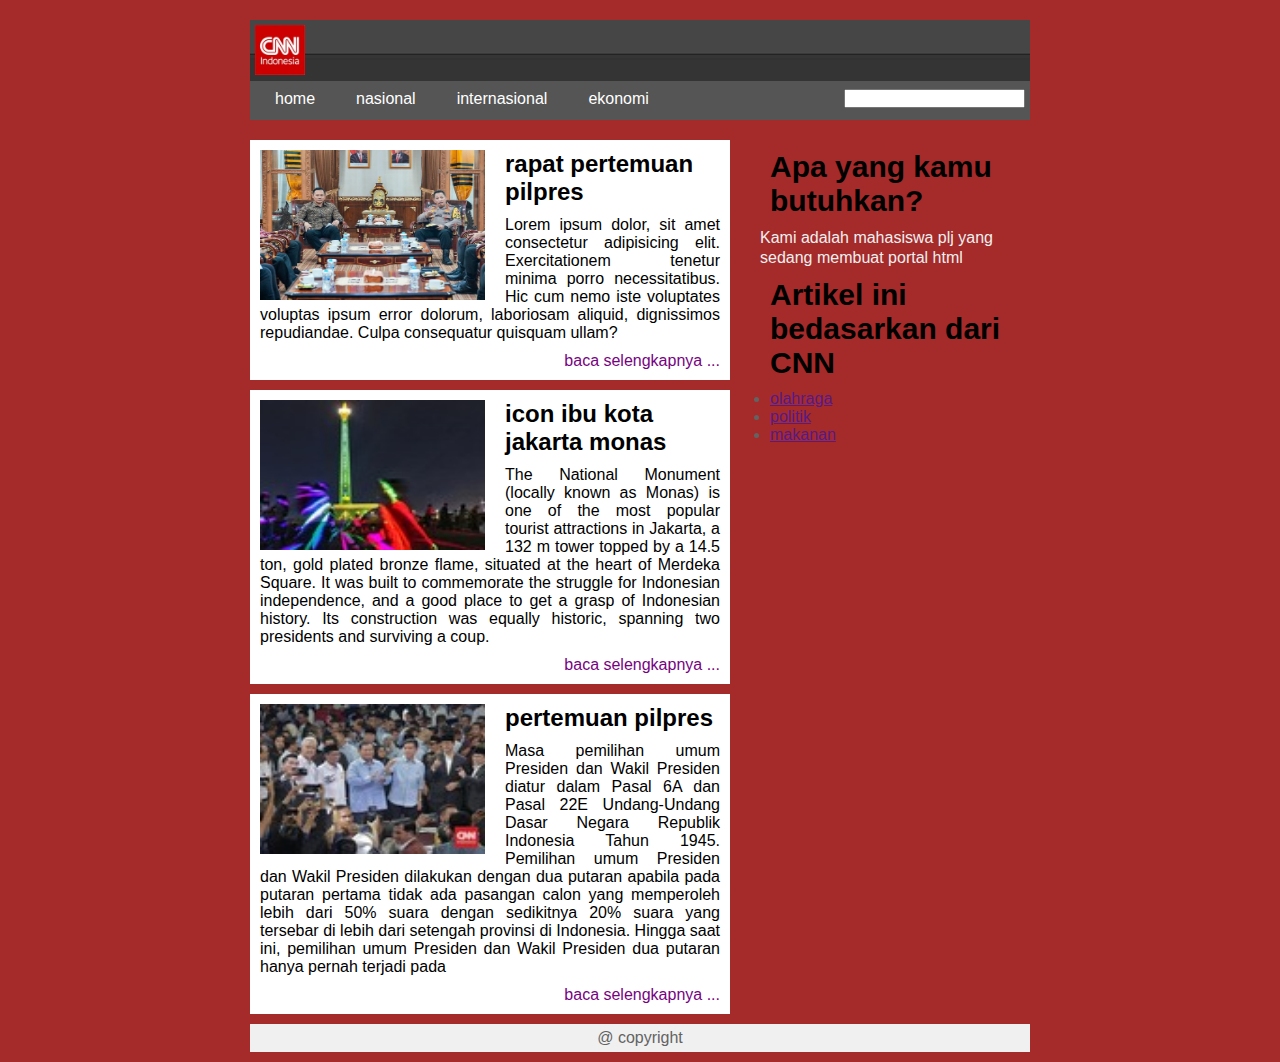
<file: template/index.html>
<!DOCTYPE html>
<html lang="en">
<head>
    <meta charset="UTF-8">
    <meta name="viewport" content="width=device-width, initial-scale=1.0">
    <title>Website sederhana</title>
    <link rel="stylesheet" href="style.css">
</head>
<body>
<div id="wrapper">
    <div id="header">
        <img src="../img/logo.webp" alt="nama logo">
        
        <!-- menu -->
        <ul id="menu-utama">
            <li><a href="#">home</a></li>
            <li><a href="#">nasional</a></li>
            <li><a href="#">internasional</a></li>
            <li><a href="#">ekonomi</a></li>
        </ul>

        <!-- form seacrh -->

        <form action="#">
            <input type="text" name="search" id="">
        </form>
    </div>
        <div id="content">
            <div class="artikel">
            <img src="../img/logo1.jpeg" alt="gambar artikel">
            <h2>rapat pertemuan pilpres</h2>
            <p>Lorem ipsum dolor, sit amet consectetur adipisicing elit. Exercitationem tenetur minima porro necessitatibus. Hic cum nemo iste voluptates voluptas ipsum error dolorum, laboriosam aliquid, dignissimos repudiandae. Culpa consequatur quisquam ullam?</p>
            <a href="artikel1.html">baca selengkapnya ...</a>
        </div>

        
            <div class="artikel">
            <img src="../img/monas.jpeg" alt="gambar monas">
            <h2>icon ibu kota jakarta monas</h2>
            <p>The National Monument
                (locally known as Monas) is one of the most popular tourist attractions in
                Jakarta, a 132 m tower topped by a 14.5 ton, gold plated bronze flame,
                situated at the heart of Merdeka Square. It was built to commemorate the struggle for Indonesian
                independence, and a good place to get a grasp of Indonesian history.  Its
                construction was equally historic, spanning two presidents and surviving a coup. </p>
            <a href="artikel2.html">baca selengkapnya ...</a>
        </div>

       
            <div class="artikel">
            <img src="../img/capres.jpeg" alt="gambar capres">
            <h2>pertemuan pilpres</h2>
            <p>Masa pemilihan umum Presiden dan Wakil Presiden diatur dalam Pasal 6A dan Pasal 22E Undang-Undang Dasar Negara Republik Indonesia Tahun 1945. Pemilihan umum Presiden dan Wakil Presiden dilakukan dengan dua putaran apabila pada putaran pertama tidak ada pasangan calon yang memperoleh lebih dari 50% suara dengan sedikitnya 20% suara yang tersebar di lebih dari setengah provinsi di Indonesia. Hingga saat ini, pemilihan umum Presiden dan Wakil Presiden dua putaran hanya pernah terjadi pada</p>
            <a href="artikel3.html">baca selengkapnya ...</a>
        </div>
        </div>
    <div id="sidebar">
    <h2>Apa yang kamu butuhkan?</h2>
    <p>Kami adalah mahasiswa plj yang sedang membuat portal html</p>

    <h2>Artikel ini bedasarkan dari CNN</h2>
    <ul>
        <li><a href="">olahraga</a></li>
        <li><a href="">politik</a></li>
        <li><a href="">makanan</a></li>
    </ul>
</div>
<div id="footer">
<p>@ copyright</p>

    </div>
</div>
</body>
</html>
</file>
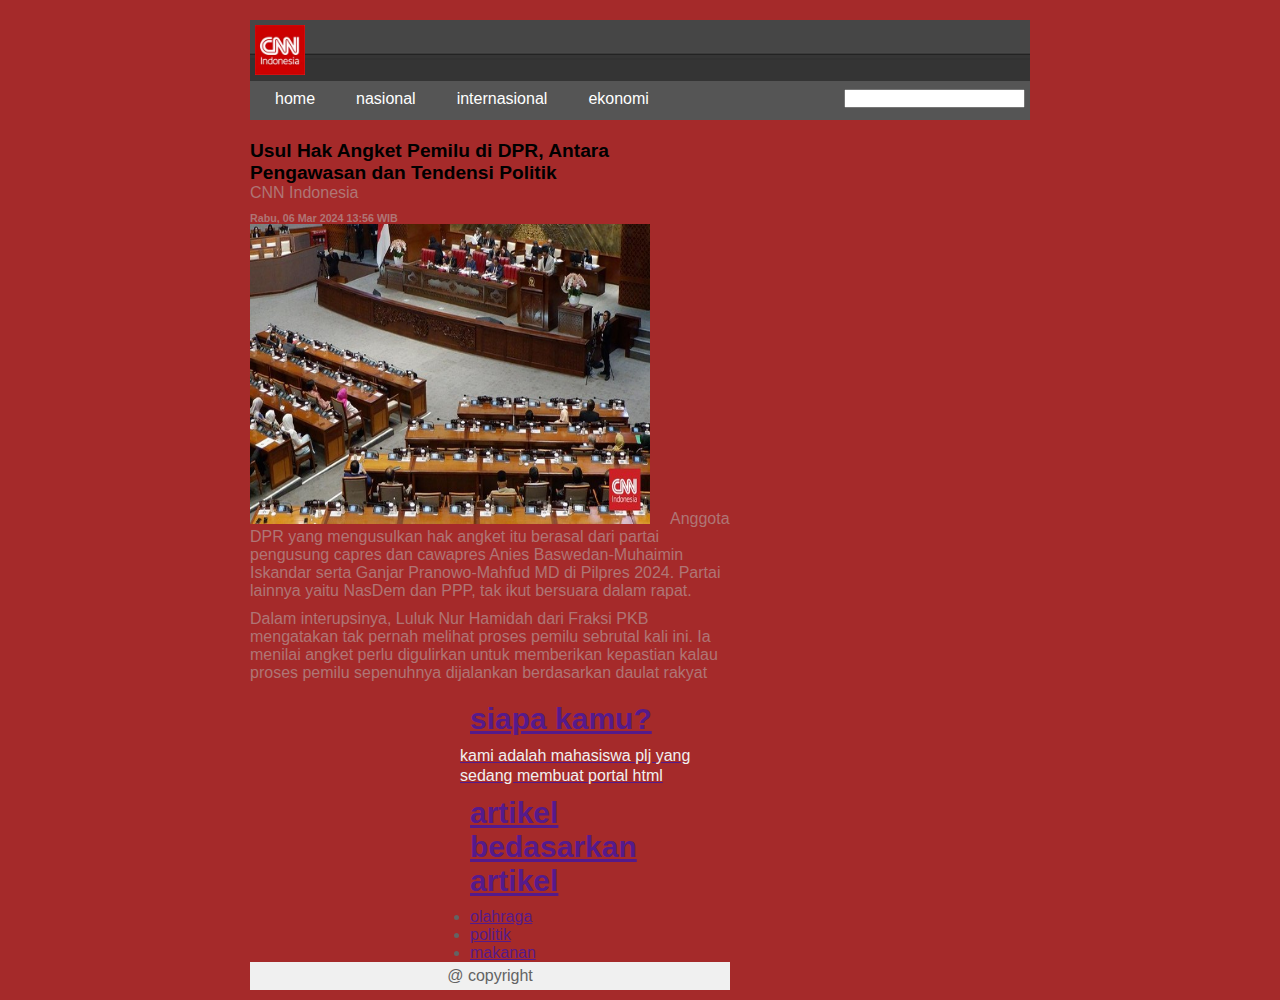
<file: template/artikel1.html>
<!DOCTYPE html>
<html lang="en">
<head>
    <meta charset="UTF-8">
    <meta name="viewport" content="width=device-width, initial-scale=1.0">
    <title>Website sederhana</title>
    <link rel="stylesheet" href="style.css">
</head>
<body>
<div id="wrapper">
    <div id="header">
        <img src="../img/logo.webp" alt="nama logo">
        
        <!-- menu -->
        <ul id="menu-utama">
            <li><a href="index.html">home</a></li>
            <li><a href="#">nasional</a></li>
            <li><a href="#">internasional</a></li>
            <li><a href="#">ekonomi</a></li>
        </ul>

        <!-- form seacrh -->

        <form action="#">
            <input type="text" name="search" id="">
        </form>
    </div>
        <div id="content">
            <div class="sub-artikel">
            <h6 style="font-size: larger;">Usul Hak Angket Pemilu di DPR, Antara Pengawasan dan Tendensi Politik</h6>
            <a href>CNN Indonesia</p>
            <h6 >Rabu, 06 Mar 2024 13:56 WIB</h2>
            <img src="../img/gambar7.jpeg" alt="gambar7"

            <p>Anggota DPR yang mengusulkan hak angket itu berasal dari partai pengusung capres dan cawapres Anies Baswedan-Muhaimin Iskandar serta Ganjar Pranowo-Mahfud MD di Pilpres 2024. Partai lainnya yaitu NasDem dan PPP, tak ikut bersuara dalam rapat.
            </p>

            <p>Dalam interupsinya, Luluk Nur Hamidah dari Fraksi PKB mengatakan tak pernah melihat proses pemilu sebrutal kali ini. Ia menilai angket perlu digulirkan untuk memberikan kepastian kalau proses pemilu sepenuhnya dijalankan berdasarkan daulat rakyat
            </p>
        </div>
    <div id="sidebar">
    <h2>siapa kamu?</h2>
    <p>kami adalah mahasiswa plj yang sedang membuat portal html</p>

    <h2>artikel bedasarkan artikel</h2>
    <ul>
        <li><a href="">olahraga</a></li>
        <li><a href="">politik</a></li>
        <li><a href="">makanan</a></li>
    </ul>
</div>
<div id="footer">
<p>@ copyright</p>

    </div>
</div>
</body>
</html>
</file>
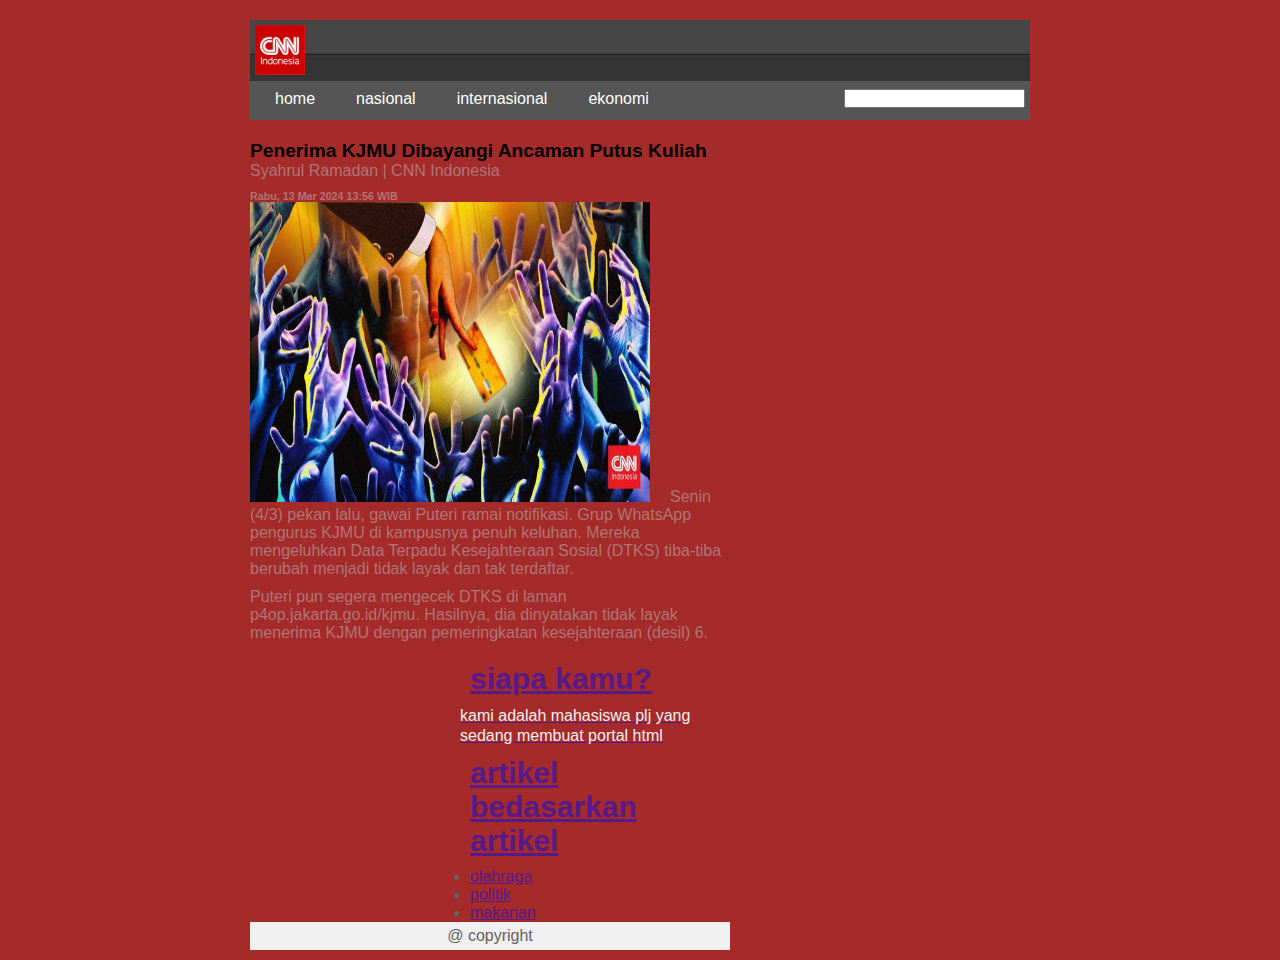
<file: template/artikel2.html>
<!DOCTYPE html>
<html lang="en">
<head>
    <meta charset="UTF-8">
    <meta name="viewport" content="width=device-width, initial-scale=1.0">
    <title>Website sederhana</title>
    <link rel="stylesheet" href="style.css">
</head>
<body>
<div id="wrapper">
    <div id="header">
        <img src="../img/logo.webp" alt="nama logo">
        
        <!-- menu -->
        <ul id="menu-utama">
            <li><a href="index.html">home</a></li>
            <li><a href="#">nasional</a></li>
            <li><a href="#">internasional</a></li>
            <li><a href="#">ekonomi</a></li>
        </ul>

        <!-- form seacrh -->

        <form action="#">
            <input type="text" name="search" id="">
        </form>
    </div>
        <div id="content">
            <div class="sub-artikel ">
                <h6 style="font-size: larger;">Penerima KJMU Dibayangi Ancaman Putus Kuliah</h6>
                <a href>Syahrul Ramadan | CNN Indonesia</p>
                <h6 >Rabu, 13 Mar 2024 13:56 WIB</h2>
                <img src="../img/gambar8.jpeg" alt="gambar8"

            <p>Senin (4/3) pekan lalu, gawai Puteri ramai notifikasi. Grup WhatsApp pengurus KJMU di kampusnya penuh keluhan. Mereka mengeluhkan Data Terpadu Kesejahteraan Sosial (DTKS) tiba-tiba berubah menjadi tidak layak dan tak terdaftar.</p>

            <p>Puteri pun segera mengecek DTKS di laman p4op.jakarta.go.id/kjmu. Hasilnya, dia dinyatakan tidak layak menerima KJMU dengan pemeringkatan kesejahteraan (desil) 6.</p>
        </div>
    <div id="sidebar">
    <h2>siapa kamu?</h2>
    <p>kami adalah mahasiswa plj yang sedang membuat portal html</p>

    <h2>artikel bedasarkan artikel</h2>
    <ul>
        <li><a href="">olahraga</a></li>
        <li><a href="">politik</a></li>
        <li><a href="">makanan</a></li>
    </ul>
</div>
<div id="footer">
<p>@ copyright</p>

    </div>
</div>
</body>
</html>
</file>
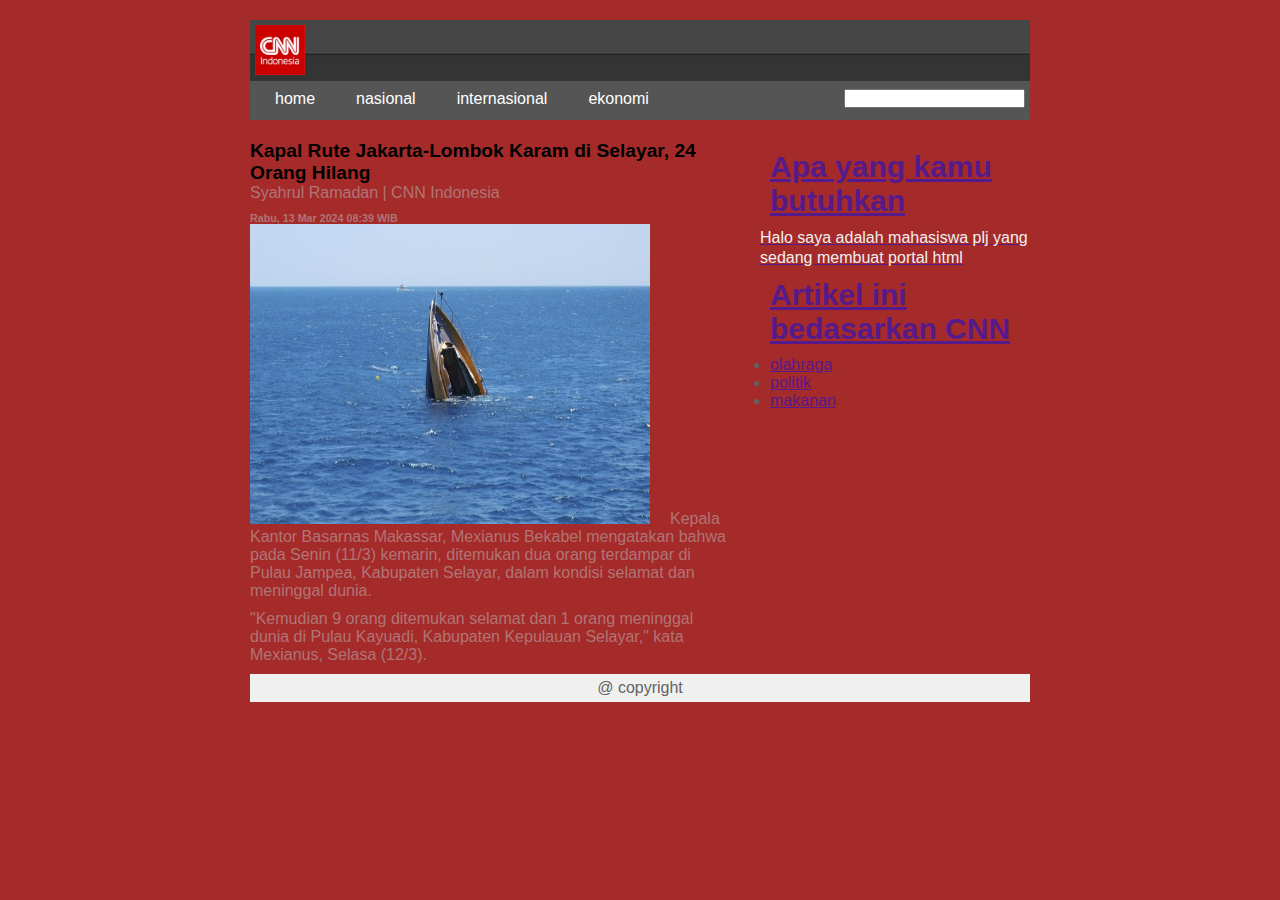
<file: template/artikel3.html>
<!DOCTYPE html>
<html lang="en">
<head>
    <meta charset="UTF-8">
    <meta name="viewport" content="width=device-width, initial-scale=1.0">
    <title>Website sederhana</title>
    <link rel="stylesheet" href="style.css">
</head>
<body>
<div id="wrapper">
    <div id="header">
        <img src="../img/logo.webp" alt="nama logo">
        
        <!-- menu -->
        <ul id="menu-utama">
            <li><a href="index.html">home</a></li>
            <li><a href="#">nasional</a></li>
            <li><a href="#">internasional</a></li>
            <li><a href="#">ekonomi</a></li>
        </ul>

        <!-- form seacrh -->

        <form action="#">
            <input type="text" name="search" id="">
        </form>
    </div>
        <div id="content">
            <div class="sub-artikel">
                <h6 style="font-size: larger;">Kapal Rute Jakarta-Lombok Karam di Selayar, 24 Orang Hilang</h6>
                <a href>Syahrul Ramadan | CNN Indonesia</p>
                <h6 >Rabu, 13 Mar 2024 08:39 WIB</h2>
                <img src="../img/gambar9.jpeg" alt="gambar9"

                <p>Kepala Kantor Basarnas Makassar, Mexianus Bekabel mengatakan bahwa pada Senin (11/3) kemarin, ditemukan dua orang terdampar di Pulau Jampea, Kabupaten Selayar, dalam kondisi selamat dan meninggal dunia.</p>

                <p>"Kemudian 9 orang ditemukan selamat dan 1 orang meninggal dunia di Pulau Kayuadi, Kabupaten Kepulauan Selayar," kata Mexianus, Selasa (12/3).</p>
           
        </div>
        </div>
    <div id="sidebar">
    <h2>Apa yang kamu butuhkan</h2>
    <p>Halo saya adalah mahasiswa plj yang sedang membuat portal html</p>

    <h2>Artikel ini bedasarkan CNN</h2>
    <ul>
        <li><a href="">olahraga</a></li>
        <li><a href="">politik</a></li>
        <li><a href="">makanan</a></li>
    </ul>
</div>
<div id="footer">
<p>@ copyright</p>

    </div>
</div>
</body>
</html>
</file>
<file: template/style.css>
body{
    background-color: brown;
}

*{
    margin: 0;
    padding: 0;
    font-family: 'Segoe UI', Tahoma, Geneva, Verdana, sans-serif;
}

#wrapper{
    width: 780px;
    margin: 0 auto;
    overflow: hidden;
}

#header{
    background: url(../img/header.jpg) repeat-x #555;
    height: 90px;
    width: 100%;
    padding: 5px;
    margin: 20px 0;
    overflow: hidden;
}

#header img{
    width: 50px;
    height: 50px;
}

#menu-utama{
    margin-top: 3px;
    list-style: none;
}

#menu-utama li{
    float: left;
    padding: 8px 20px;
    border-right: 1px solid#555555;
    
}

#menu-utama li a{
    color: #ffffff;
    text-decoration: none;
}

#header form{
    float: right;
    margin-right: 10px;
    margin-top: 7px;
}

#content {
    width: 480px;
    float: left;
    margin-right: 20px;
}

.artikel{
    background: #ffffff;
    padding: 10px;
    margin-bottom: 10px;
    overflow: hidden;
}

.artikel img{
    float: left;
    margin-right: 20px;
    width: 225px;
    height: 150px;
}

.artikel p{
    margin: 10px 0;
    text-align: justify;
}

.artikel a{
    color: rgb(119, 2, 129);
    text-decoration: none;
    text-align: right;
    display: block;
}

#sidebar {
    width: 270px;
    float: right;
}

#sidebar h2{
    font-size: 30px;
    margin: 10px;

}

#sidebar p {
    line-height: 20px;
    color: #f0f0f0;
}

#sidebar ul{
    margin-left: 10px;
}

#sidebar ul li{
    color: #636363;
    text-decoration: none;
}

#footer{
    clear: both;
    margin: 10px 0;
    text-align: center;
    background-color: #f0f0f0;
    padding: 5px;
    color: #636363;
}

<!--artikel 1-->


.sub-artikel{
    background: #ffffff;
    padding: 10px;
    margin-bottom: 10px;
    overflow: hidden;
}

.sub-artikel img{
    
    margin-right: 20px;
    width: 450px;
    height: 350px;
}

.sub-artikel p{
    margin: 10px 0;
    text-align: justify;
}

.sub-artikel a{
    color: rgb(175, 117, 117);
    text-decoration: none;
    
    display: block;
}

#footer{
    clear: both;
    margin: 10px 0;
    text-align: center;
    background-color: #f0f0f0;
    padding: 5px;
    color: #636363;
}


<!--artikel 2-->



.sub-artikel 2{
    background: #ffffff;
    padding: 10px;
    margin-bottom: 10px;
    overflow: hidden;
}

.sub-artikel img{
    
    margin-right: 20px;
    width: 400px;
    height: 300px;
}

.sub-artikel p{
    margin: 10px 0;
    text-align: left;
}

.sub-artikel a{
    color: rgb(175, 117, 117);
    text-decoration: none;
    
    display: block;
}

<!--artikel 3>

.sub-artikel 2{
    background: #ffffff;
    padding: 10px;
    margin-bottom: 10px;
    overflow: hidden;
}

.sub-artikel img{
    
    margin-right: 20px;
    width: 400px;
    height: 300px;
}

.sub-artikel p{
    margin: 10px 0;
    text-align: left;
}

.sub-artikel a{
    color: rgb(175, 117, 117);
    text-decoration: none;
    
    display: block;
}
</file>
